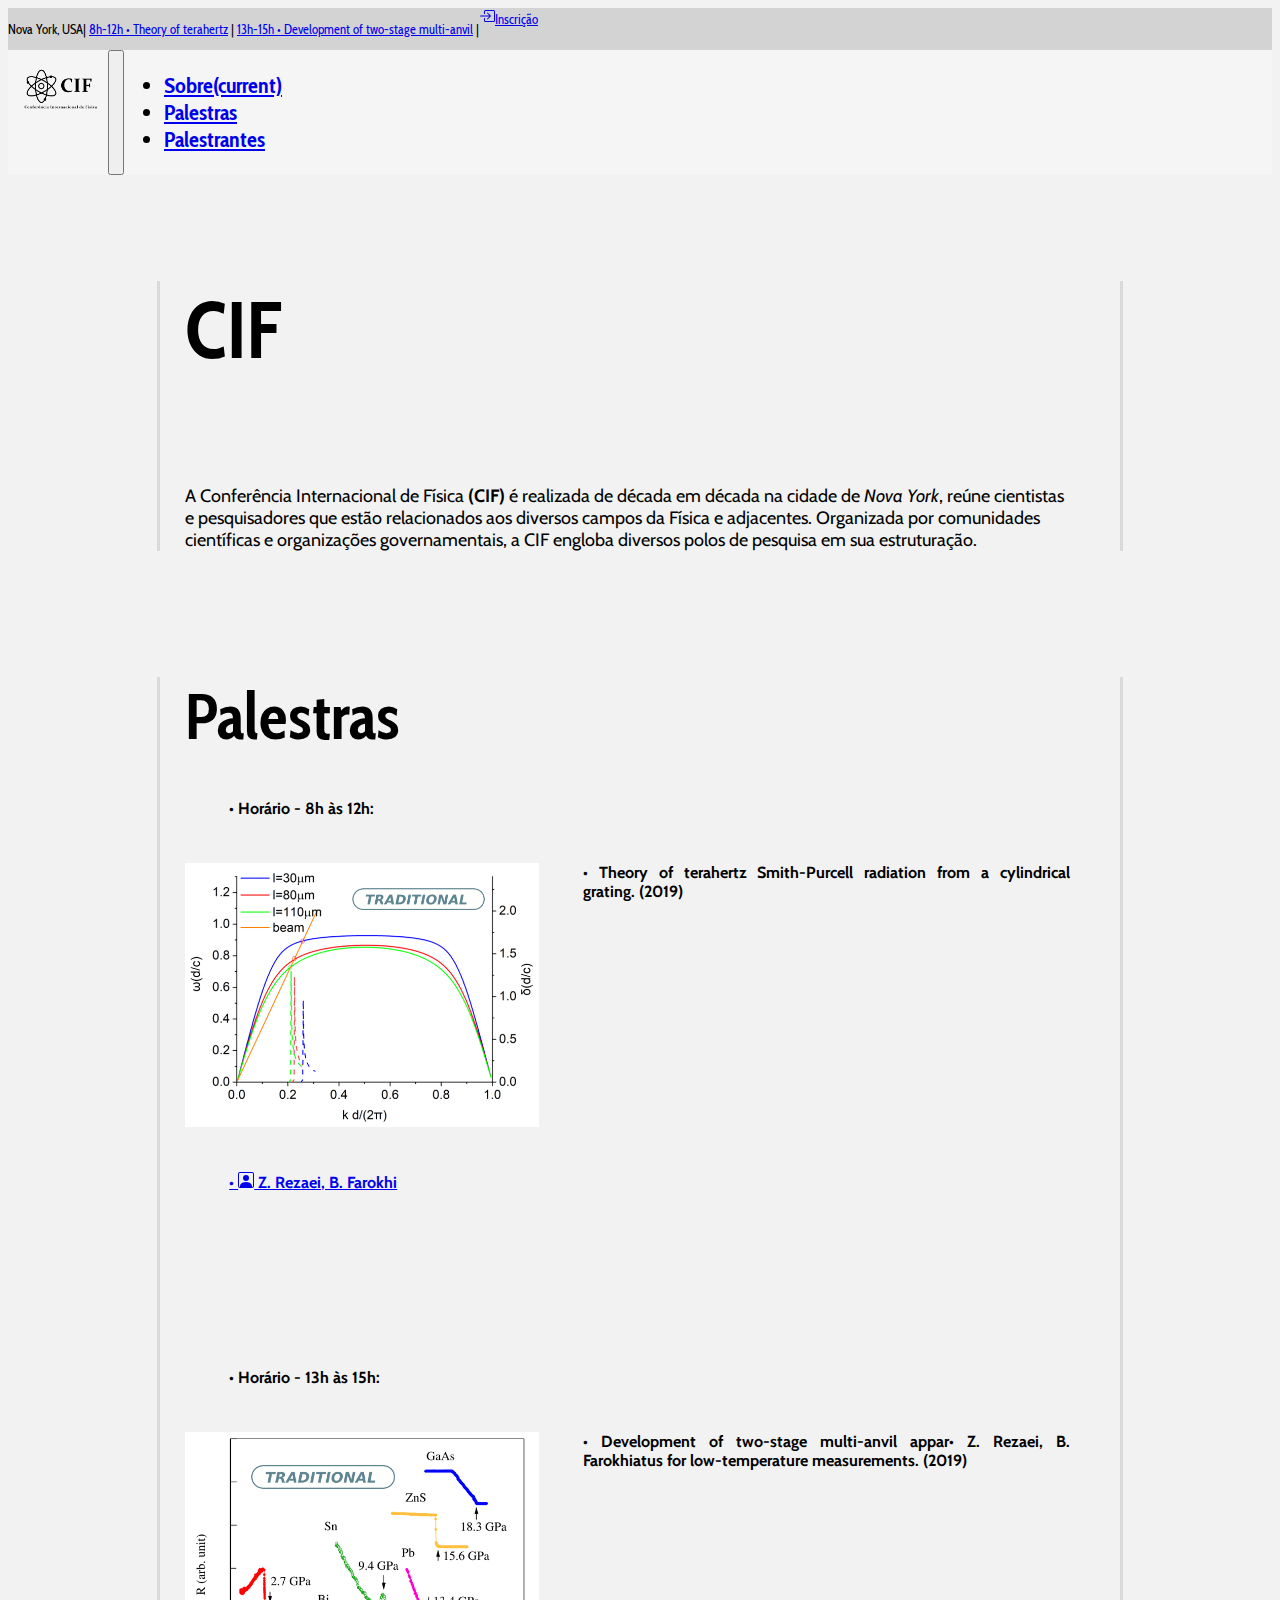
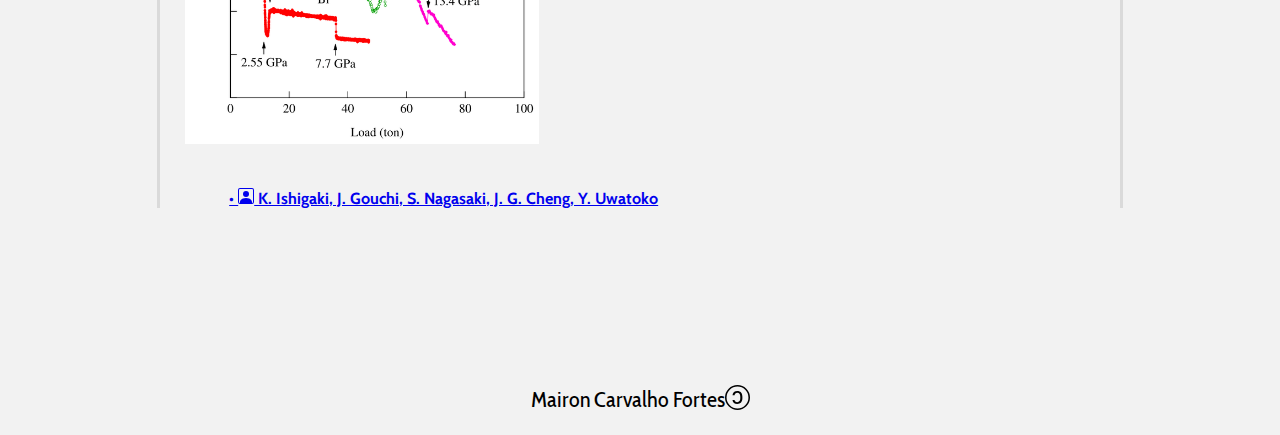
<file: index.html>
<!DOCTYPE html>
<html lang="pt-br">
<head>
    <meta charset="UTF-8">
    <meta name="viewport" content="width=device-width, initial-scale=1.0">
    <link rel="stylesheet" href="style.css">
    <link rel="stylesheet" href="https://cdn.jsdelivr.net/npm/bootstrap@4.1.3/dist/css/bootstrap.min.css" integrity="sha384-MCw98/SFnGE8fJT3GXwEOngsV7Zt27NXFoaoApmYm81iuXoPkFOJwJ8ERdknLPMO" crossorigin="anonymous">    
    <link href='https://fonts.googleapis.com/css?family=Cabin' rel='stylesheet'>
    <link href='https://fonts.googleapis.com/css?family=Cabin Condensed' rel='stylesheet'>
    <title> Conferência Internacional de Física - CIF</title>
</head>

<body>
  <header>
  <div class="upheader">
  <nav id="up" class="navbar" style="background-color: rgb(211, 211, 211); display: flex; font-family: 'Cabin Condensed', 'Gill Sans MT'; font-size: 100%;">
  <p id="city">Nova York, USA</p>
  <p>| <a href="#lec1">8h-12h • Theory of terahertz</a> | <a href="#lec2">13h-15h • Development of two-stage multi-anvil</a> | </p>
    <a href="membership.html"><svg xmlns="http://www.w3.org/2000/svg" width="16" height="16" fill="currentColor" class="bi bi-box-arrow-in-right" viewBox="0 0 16 16">
    <path fill-rule="evenodd" d="M6 3.5a.5.5 0 0 1 .5-.5h8a.5.5 0 0 1 .5.5v9a.5.5 0 0 1-.5.5h-8a.5.5 0 0 1-.5-.5v-2a.5.5 0 0 0-1 0v2A1.5 1.5 0 0 0 6.5 14h8a1.5 1.5 0 0 0 1.5-1.5v-9A1.5 1.5 0 0 0 14.5 2h-8A1.5 1.5 0 0 0 5 3.5v2a.5.5 0 0 0 1 0v-2z"/>
    <path fill-rule="evenodd" d="M11.854 8.354a.5.5 0 0 0 0-.708l-3-3a.5.5 0 1 0-.708.708L10.293 7.5H1.5a.5.5 0 0 0 0 1h8.793l-2.147 2.146a.5.5 0 0 0 .708.708l3-3z"/>
    </svg>Inscrição
    </a>
  </nav>
  </div>




    <nav class="navbar navbar-expand navbar-light" style="background-color: whitesmoke; display: flex; font-family: 'Gill Sans MT Condensed', 'Gill Sans MT'; font-size: min(max(12px, 4vw), 22px);;">
        <a class="navbar-brand" href="index.html"><img src="images/logo.png" style="max-width: 100px;" id="logo"></a>
        <button class="navbar-toggler" type="button" data-bs-toggle="collapse" data-bs-target="#navbarSupportedContent" aria-controls="navbarSupportedContent" aria-expanded="false" aria-label="Toggle Navigation">
          <span class="navbar-toggler-icon"></span>
          </button>

      
        <div class="collapse navbar-collapse" id="navbarSupportedContent">
          <ul class="navbar-nav mr-auto">
            <li class="nav-item active">
              <a class="nav-link" href=#about>Sobre<span class="sr-only">(current)</span></a>
            </li>
            <li class="nav-item">
              <a class="nav-link" href="lectures.html">Palestras</a>
            </li>
            
            <li class="nav-item">
              <a class="nav-link" href="speakers.html">
                  </svg>Palestrantes</a>
            </li>
          </ul>
        </div>
      </nav>
  </header>

  <main>
      <div class="about" id="about">
        <h4>CIF</h4>
        <p> A Conferência Internacional de Física <b>(CIF)</b> é realizada de década em década na cidade de <i>Nova York</i>,
             reúne cientistas e pesquisadores que estão relacionados aos diversos campos da Física e adjacentes. Organizada
             por comunidades científicas e organizações governamentais, a CIF engloba diversos polos de pesquisa em sua estruturação.</p>
    </div>


    <div class="lectures">
      <h4>Palestras</h4>
      <p class="time">• Horário - 8h às 12h: </p>
      <p id="lec1"><img src="images/lecture1.png" width="600%" height="200%><a href="https://www.papersinphysics.org/papersinphysics/article/view/513/307">• Theory of terahertz Smith-Purcell radiation from a cylindrical grating. (2019)</a></p> <p class="authors"><a href="speakers.html">• <svg xmlns="http://www.w3.org/2000/svg" width="16" height="16" fill="currentColor" class="bi bi-person-square" viewBox="0 0 16 16">
        <path d="M11 6a3 3 0 1 1-6 0 3 3 0 0 1 6 0z"/>
        <path d="M2 0a2 2 0 0 0-2 2v12a2 2 0 0 0 2 2h12a2 2 0 0 0 2-2V2a2 2 0 0 0-2-2H2zm12 1a1 1 0 0 1 1 1v12a1 1 0 0 1-1 1v-1c0-1-1-4-6-4s-6 3-6 4v1a1 1 0 0 1-1-1V2a1 1 0 0 1 1-1h12z"/>
      </svg> Z. Rezaei, B. Farokhi</a></p>

      
      <p class="time">• Horário - 13h às 15h:</p>
      <p id ="lec2"><img src="images/lecture2.png" width="600%" height="200%><a href="https://www.papersinphysics.org/papersinphysics/article/view/485/302">• Development of two-stage multi-anvil appar• Z. Rezaei, B. Farokhiatus for low-temperature measurements. (2019)</a></p> <p class="authors"><a href="speakers.html">• <svg xmlns="http://www.w3.org/2000/svg" width="16" height="16" fill="currentColor" class="bi bi-person-square" viewBox="0 0 16 16">
        <path d="M11 6a3 3 0 1 1-6 0 3 3 0 0 1 6 0z"/>
        <path d="M2 0a2 2 0 0 0-2 2v12a2 2 0 0 0 2 2h12a2 2 0 0 0 2-2V2a2 2 0 0 0-2-2H2zm12 1a1 1 0 0 1 1 1v12a1 1 0 0 1-1 1v-1c0-1-1-4-6-4s-6 3-6 4v1a1 1 0 0 1-1-1V2a1 1 0 0 1 1-1h12z"/>
      </svg> K. Ishigaki, J. Gouchi, S. Nagasaki, J. G. Cheng, Y. Uwatoko</a></p>
    </div>


  </main>
  <footer>
    <p>Mairon Carvalho Fortes<svg id= "copyleft"xmlns="http://www.w3.org/2000/svg" width="25" height="25" fill="currentColor" class="bi bi-c-circle" viewBox="0 0 16 16" style="transform: scaleX(-1);">
                            <path d="M1 8a7 7 0 1 0 14 0A7 7 0 0 0 1 8Zm15 0A8 8 0 1 1 0 8a8 8 0 0 1 16 0ZM8.146 4.992c-1.212 0-1.927.92-1.927 2.502v1.06c0 1.571.703 2.462 1.927 2.462.979 0 1.641-.586 1.729-1.418h1.295v.093c-.1 1.448-1.354 2.467-3.03 2.467-2.091 0-3.269-1.336-3.269-3.603V7.482c0-2.261 1.201-3.638 3.27-3.638 1.681 0 2.935 1.054 3.029 2.572v.088H9.875c-.088-.879-.768-1.512-1.729-1.512Z"/>
                            </svg>
    </p>
  </footer>
</body>


</html>
</file>
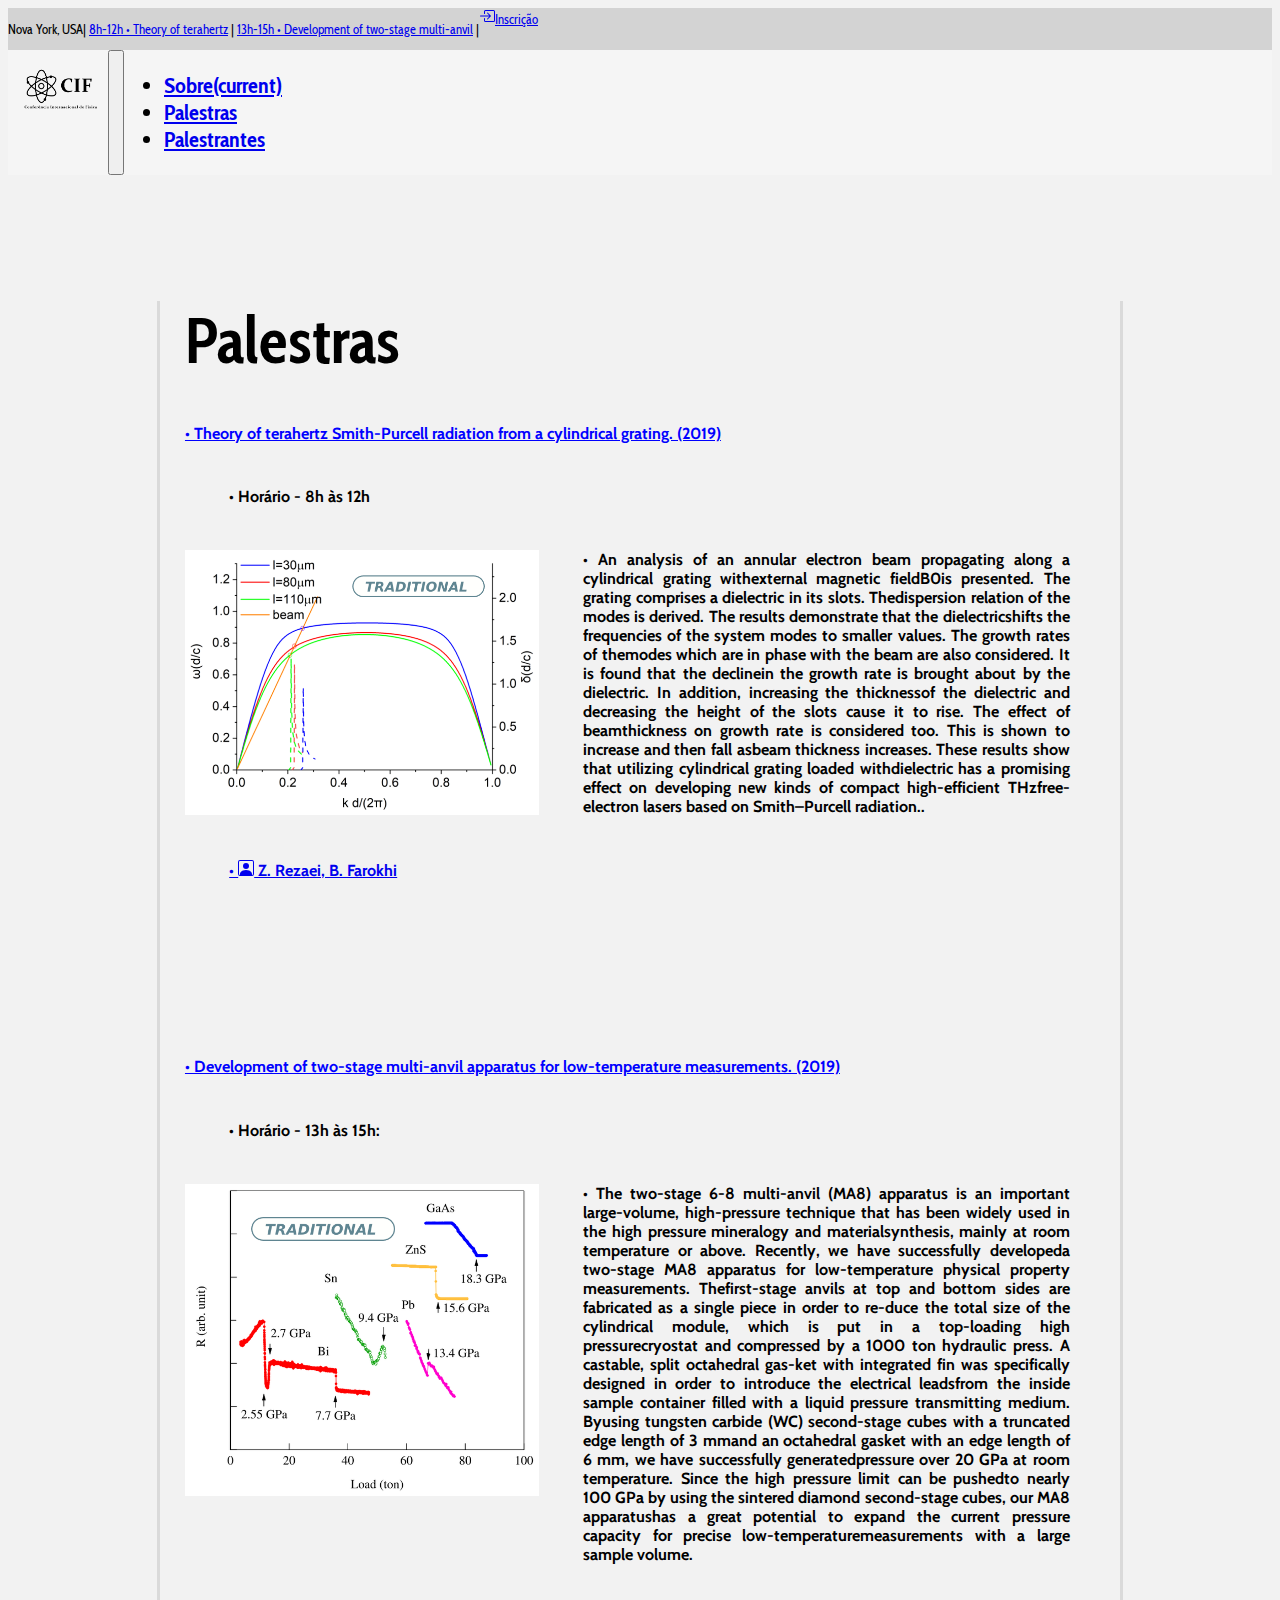
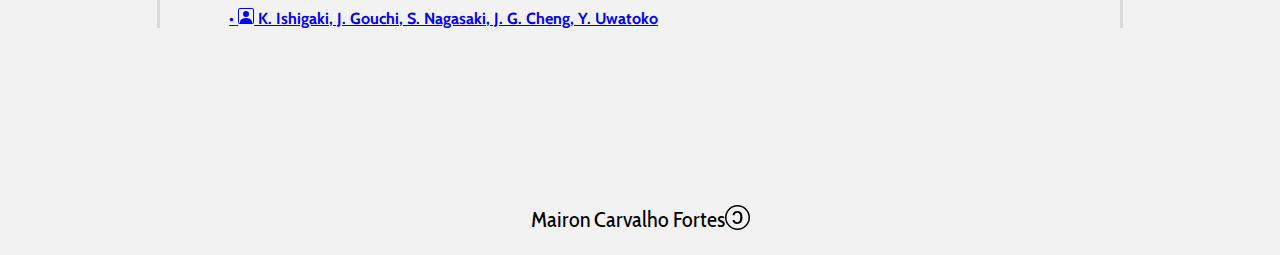
<file: lectures.html>
<!DOCTYPE html>
<html lang="pt-br">
<head>
    <meta charset="UTF-8">
    <meta name="viewport" content="width=device-width, initial-scale=1.0">
    <link rel="stylesheet" href="style.css">
    <link rel="stylesheet" href="https://cdn.jsdelivr.net/npm/bootstrap@4.1.3/dist/css/bootstrap.min.css" integrity="sha384-MCw98/SFnGE8fJT3GXwEOngsV7Zt27NXFoaoApmYm81iuXoPkFOJwJ8ERdknLPMO" crossorigin="anonymous">    
    <link href='https://fonts.googleapis.com/css?family=Cabin' rel='stylesheet'>
    <link href='https://fonts.googleapis.com/css?family=Cabin Condensed' rel='stylesheet'>
    <title>Palestras - CIF</title>
</head>
<body>
  <header>
  <div class="upheader">
    <nav id="up" class="navbar" style="background-color: rgb(211, 211, 211); display: flex; font-family: 'Cabin Condensed', 'Gill Sans MT'; font-size: 100%;">
    <p id="city">Nova York, USA</p>
    <p>| <a href="#lec1">8h-12h • Theory of terahertz</a> | <a href="#lec2">13h-15h • Development of two-stage multi-anvil</a> | </p>
      <a href="membership.html"><svg xmlns="http://www.w3.org/2000/svg" width="16" height="16" fill="currentColor" class="bi bi-box-arrow-in-right" viewBox="0 0 16 16">
      <path fill-rule="evenodd" d="M6 3.5a.5.5 0 0 1 .5-.5h8a.5.5 0 0 1 .5.5v9a.5.5 0 0 1-.5.5h-8a.5.5 0 0 1-.5-.5v-2a.5.5 0 0 0-1 0v2A1.5 1.5 0 0 0 6.5 14h8a1.5 1.5 0 0 0 1.5-1.5v-9A1.5 1.5 0 0 0 14.5 2h-8A1.5 1.5 0 0 0 5 3.5v2a.5.5 0 0 0 1 0v-2z"/>
      <path fill-rule="evenodd" d="M11.854 8.354a.5.5 0 0 0 0-.708l-3-3a.5.5 0 1 0-.708.708L10.293 7.5H1.5a.5.5 0 0 0 0 1h8.793l-2.147 2.146a.5.5 0 0 0 .708.708l3-3z"/>
      </svg>Inscrição
      </a>
    </nav>
    </div>
  
  
  
  
    <nav class="navbar navbar-expand navbar-light" style="background-color: whitesmoke; display: flex; font-family: 'Gill Sans MT Condensed', 'Gill Sans MT'; font-size: min(max(12px, 4vw), 22px);;">
      <a class="navbar-brand" href="index.html"><img src="images/logo.png" style="max-width: 100px;" id="logo"></a>
      <button class="navbar-toggler" type="button" data-bs-toggle="collapse" data-bs-target="#navbarSupportedContent" aria-controls="navbarSupportedContent" aria-expanded="false" aria-label="Toggle Navigation">
        <span class="navbar-toggler-icon"></span>
        </button>

    
      <div class="collapse navbar-collapse" id="navbarSupportedContent">
        <ul class="navbar-nav mr-auto">
          <li class="nav-item active">
            <a class="nav-link" href="#about">Sobre<span class="sr-only">(current)</span></a>
          </li>
          <li class="nav-item">
            <a class="nav-link" href="lectures.html">Palestras</a>
          </li>
          
          <li class="nav-item">
            <a class="nav-link" href="speakers.html">
                </svg>Palestrantes</a>
          </li>
        </ul>
      </div>
    </nav>
  </header>

  <main>
        <div class="lectures">
          <h4>Palestras</h4>
          <p id="lec1"><a id="lecture"href="https://www.papersinphysics.org/papersinphysics/article/view/513/307">• Theory of terahertz Smith-Purcell radiation from a cylindrical grating. (2019)</a></p>
          <p class="time">• Horário - 8h às 12h</p>
          <p id="lec1"><img src="images/lecture1.png" width="600%" height="400%">• An  analysis  of  an  annular  electron  beam  propagating  along  a  cylindrical  grating  withexternal magnetic fieldB0is presented.  The grating comprises a dielectric in its slots.  Thedispersion relation of the modes is derived.  The results demonstrate that the dielectricshifts  the  frequencies  of  the  system  modes  to  smaller  values.   The  growth  rates  of  themodes which are in phase with the beam are also considered.  It is found that the declinein the growth rate is brought about by the dielectric.  In addition, increasing the thicknessof the dielectric and decreasing the height of the slots cause it to rise.  The effect of beamthickness  on  growth  rate  is  considered  too.   This  is  shown  to  increase  and  then  fall  asbeam thickness increases.  These results show that utilizing cylindrical grating loaded withdielectric has a promising effect on developing new kinds of compact high-efficient THzfree-electron lasers based on Smith–Purcell radiation..</p> 
          
          <p class="authors"><a href="speakers.html">• <svg xmlns="http://www.w3.org/2000/svg" width="16" height="16" fill="currentColor" class="bi bi-person-square" viewBox="0 0 16 16">
            <path d="M11 6a3 3 0 1 1-6 0 3 3 0 0 1 6 0z"/>
            <path d="M2 0a2 2 0 0 0-2 2v12a2 2 0 0 0 2 2h12a2 2 0 0 0 2-2V2a2 2 0 0 0-2-2H2zm12 1a1 1 0 0 1 1 1v12a1 1 0 0 1-1 1v-1c0-1-1-4-6-4s-6 3-6 4v1a1 1 0 0 1-1-1V2a1 1 0 0 1 1-1h12z"/>
          </svg> Z. Rezaei, B. Farokhi 

          <p id ="lec2"><a href="https://www.papersinphysics.org/papersinphysics/article/view/485/302">• Development of two-stage multi-anvil apparatus for low-temperature measurements. (2019)</a></p>
          <p class="time">• Horário - 13h às 15h:</p>
          <p id= "lec2"><img src="images/lecture2.png" width="600%" height="200%"> • The  two-stage  6-8  multi-anvil  (MA8)  apparatus  is  an  important  large-volume,  high-pressure technique that has been widely used in the high pressure mineralogy and materialsynthesis, mainly at room temperature or above.  Recently, we have successfully developeda  two-stage  MA8  apparatus  for  low-temperature  physical  property  measurements.   Thefirst-stage anvils at top and bottom sides are fabricated as a single piece in order to re-duce the total size of the cylindrical module, which is put in a top-loading high pressurecryostat and compressed by a 1000 ton hydraulic press.  A castable, split octahedral gas-ket with integrated fin was specifically designed in order to introduce the electrical leadsfrom the inside sample container filled with a liquid pressure transmitting medium.  Byusing tungsten carbide (WC) second-stage cubes with a truncated edge length of 3 mmand an octahedral gasket with an edge length of 6 mm,  we have successfully generatedpressure over 20 GPa at room temperature.  Since the high pressure limit can be pushedto nearly 100 GPa by using the sintered diamond second-stage cubes, our MA8 apparatushas a great potential to expand the current pressure capacity for precise low-temperaturemeasurements with a large sample volume.</p> 
          
          <p class="authors"><a href="speakers.html">• <svg xmlns="http://www.w3.org/2000/svg" width="16" height="16" fill="currentColor" class="bi bi-person-square" viewBox="0 0 16 16">
            <path d="M11 6a3 3 0 1 1-6 0 3 3 0 0 1 6 0z"/>
            <path d="M2 0a2 2 0 0 0-2 2v12a2 2 0 0 0 2 2h12a2 2 0 0 0 2-2V2a2 2 0 0 0-2-2H2zm12 1a1 1 0 0 1 1 1v12a1 1 0 0 1-1 1v-1c0-1-1-4-6-4s-6 3-6 4v1a1 1 0 0 1-1-1V2a1 1 0 0 1 1-1h12z"/>
          </svg> K. Ishigaki, J. Gouchi, S. Nagasaki, J. G. Cheng, Y. Uwatoko</a></p>
        </div>
  </main>

    <footer>
        <p>Mairon Carvalho Fortes<svg id= "copyleft"xmlns="http://www.w3.org/2000/svg" width="25" height="25" fill="currentColor" class="bi bi-c-circle" viewBox="0 0 16 16" style="transform: scaleX(-1);">
                                <path d="M1 8a7 7 0 1 0 14 0A7 7 0 0 0 1 8Zm15 0A8 8 0 1 1 0 8a8 8 0 0 1 16 0ZM8.146 4.992c-1.212 0-1.927.92-1.927 2.502v1.06c0 1.571.703 2.462 1.927 2.462.979 0 1.641-.586 1.729-1.418h1.295v.093c-.1 1.448-1.354 2.467-3.03 2.467-2.091 0-3.269-1.336-3.269-3.603V7.482c0-2.261 1.201-3.638 3.27-3.638 1.681 0 2.935 1.054 3.029 2.572v.088H9.875c-.088-.879-.768-1.512-1.729-1.512Z"/>
                                </svg>
        </p>
      </footer>
</body>
</html>
</file>
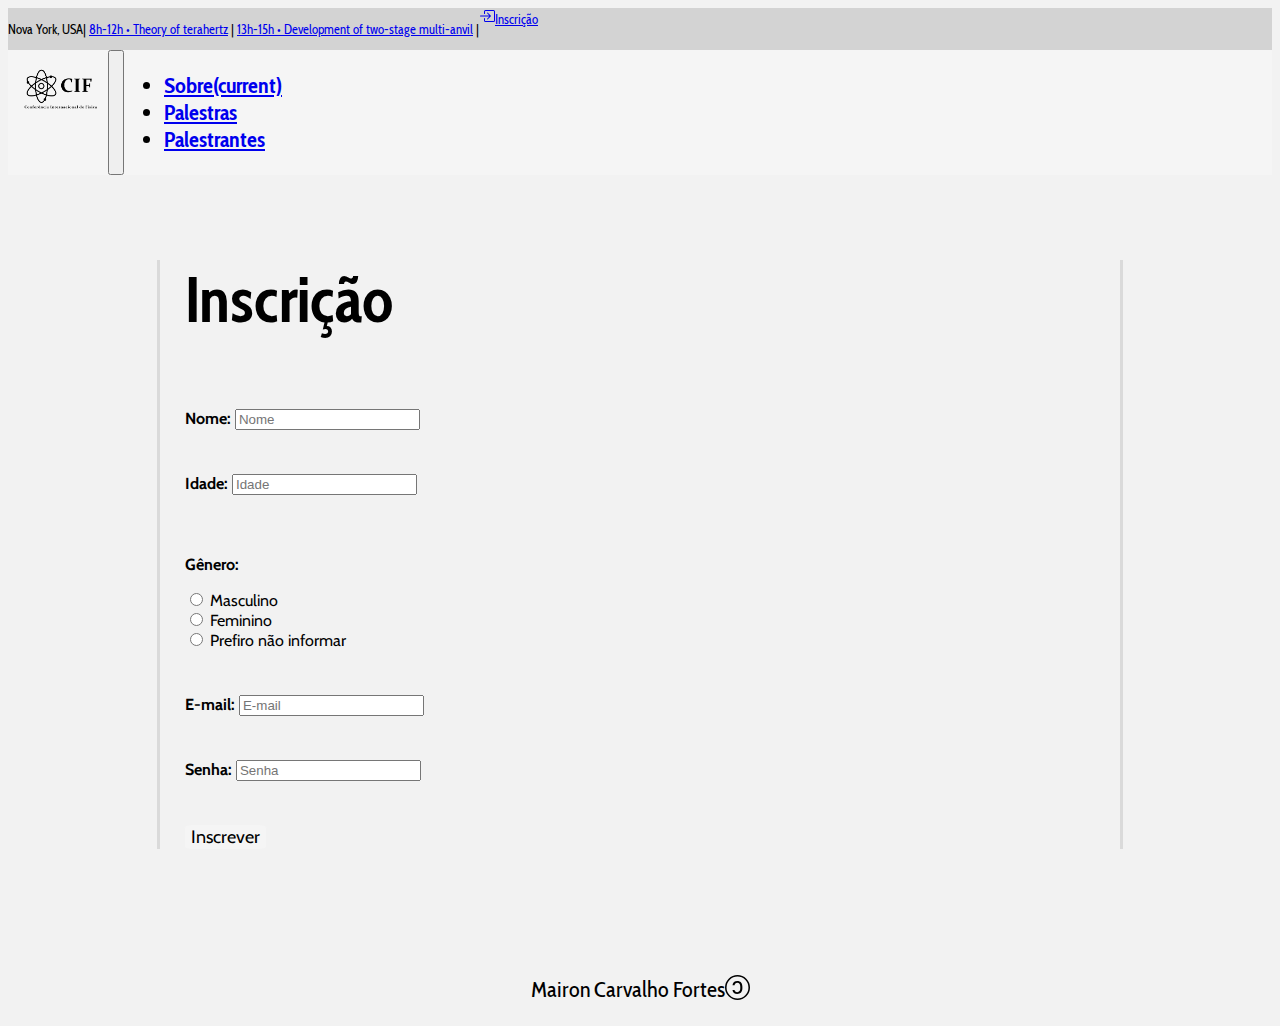
<file: membership.html>
<!DOCTYPE html>
<html lang="pt-br">
<head>
    <meta charset="UTF-8">
    <meta name="viewport" content="width=device-width, initial-scale=1.0">
    <link rel="stylesheet" href="style.css">
    <link rel="stylesheet" href="https://cdn.jsdelivr.net/npm/bootstrap@4.1.3/dist/css/bootstrap.min.css" integrity="sha384-MCw98/SFnGE8fJT3GXwEOngsV7Zt27NXFoaoApmYm81iuXoPkFOJwJ8ERdknLPMO" crossorigin="anonymous">    
    <link href='https://fonts.googleapis.com/css?family=Cabin' rel='stylesheet'>
    <link href='https://fonts.googleapis.com/css?family=Cabin Condensed' rel='stylesheet'>
    <title>Entrar - CIF</title>
</head>
<body>
  <header>
  <div class="upheader">
    <nav id="up" class="navbar" style="background-color: rgb(211, 211, 211); display: flex; font-family: 'Cabin Condensed', 'Gill Sans MT'; font-size: 100%;">
    <p id="city">Nova York, USA</p>
    <p>| <a href="#lec1">8h-12h • Theory of terahertz</a> | <a href="#lec2">13h-15h • Development of two-stage multi-anvil</a> | </p>
      <a href="membership.html"><svg xmlns="http://www.w3.org/2000/svg" width="16" height="16" fill="currentColor" class="bi bi-box-arrow-in-right" viewBox="0 0 16 16">
      <path fill-rule="evenodd" d="M6 3.5a.5.5 0 0 1 .5-.5h8a.5.5 0 0 1 .5.5v9a.5.5 0 0 1-.5.5h-8a.5.5 0 0 1-.5-.5v-2a.5.5 0 0 0-1 0v2A1.5 1.5 0 0 0 6.5 14h8a1.5 1.5 0 0 0 1.5-1.5v-9A1.5 1.5 0 0 0 14.5 2h-8A1.5 1.5 0 0 0 5 3.5v2a.5.5 0 0 0 1 0v-2z"/>
      <path fill-rule="evenodd" d="M11.854 8.354a.5.5 0 0 0 0-.708l-3-3a.5.5 0 1 0-.708.708L10.293 7.5H1.5a.5.5 0 0 0 0 1h8.793l-2.147 2.146a.5.5 0 0 0 .708.708l3-3z"/>
      </svg>Inscrição
      </a>
    </nav>
    </div>
  
  
  
  
    <nav class="navbar navbar-expand navbar-light" style="background-color: whitesmoke; display: flex; font-family: 'Gill Sans MT Condensed', 'Gill Sans MT'; font-size: min(max(12px, 4vw), 22px);;">
      <a class="navbar-brand" href="index.html"><img src="images/logo.png" style="max-width: 100px;" id="logo"></a>
      <button class="navbar-toggler" type="button" data-bs-toggle="collapse" data-bs-target="#navbarSupportedContent" aria-controls="navbarSupportedContent" aria-expanded="false" aria-label="Toggle Navigation">
        <span class="navbar-toggler-icon"></span>
        </button>

    
      <div class="collapse navbar-collapse" id="navbarSupportedContent">
        <ul class="navbar-nav mr-auto">
          <li class="nav-item active">
            <a class="nav-link" href="#about">Sobre<span class="sr-only">(current)</span></a>
          </li>
          <li class="nav-item">
            <a class="nav-link" href="lectures.html">Palestras</a>
          </li>
          
          <li class="nav-item">
            <a class="nav-link" href="speakers.html">
                </svg>Palestrantes</a>
          </li>
        </ul>
      </div>
    </nav>
  </header>

  <main>
      <div class="member">
        <form id="login" method="post">
          <h4>Inscrição</h4>
          <div class="container">
            
            <label for="name"><b>Nome:</b></label>
            <input type="text" placeholder="Nome" name="name" required style="margin-bottom: 5%;">
            <br>
            <label for="age"><b>Idade:</b></label>
            <input type="text" placeholder="Idade" name="age" required style="margin-bottom: 5%;">
            <br>
            <div id="gendersection">
              <p style="font-weight: bold;">Gênero: </p>
              <input type="radio" id="html" name="gender" value="male">
              <label for="male">Masculino</label><br>
              <input type="radio" id="css" name="gender" value="female">
              <label for="female">Feminino</label><br>
              <input type="radio" id="notspecified" name="gender" value="notspecified">
              <label for="notspecified">Prefiro não informar</label>
            </div>
            
            <label for="email"><b>E-mail:</b></label>
            <input type="text" placeholder="E-mail" name="email" required style="margin-bottom: 5%;">
            <br>
            <label for="password"><b>Senha:</b></label>
            <input type="password" placeholder="Senha" name="psw" required style="margin-bottom: 5%;">
            <br>
            <button id="submit" type="submit" style="background-color: whitesmoke; border-style: hidden; border-radius: 10%;font-family: 'Cabin', 'Gill Sans MT', Calibri, 'Trebuchet MS', sans-serif; font-size: large;">Inscrever</button>
          </div>
        </form> 
      </div>
  </main>
  
  <footer>
    <p>Mairon Carvalho Fortes<svg id= "copyleft"xmlns="http://www.w3.org/2000/svg" width="25" height="25" fill="currentColor" class="bi bi-c-circle" viewBox="0 0 16 16" style="transform: scaleX(-1);">
    <path d="M1 8a7 7 0 1 0 14 0A7 7 0 0 0 1 8Zm15 0A8 8 0 1 1 0 8a8 8 0 0 1 16 0ZM8.146 4.992c-1.212 0-1.927.92-1.927 2.502v1.06c0 1.571.703 2.462 1.927 2.462.979 0 1.641-.586 1.729-1.418h1.295v.093c-.1 1.448-1.354 2.467-3.03 2.467-2.091 0-3.269-1.336-3.269-3.603V7.482c0-2.261 1.201-3.638 3.27-3.638 1.681 0 2.935 1.054 3.029 2.572v.088H9.875c-.088-.879-.768-1.512-1.729-1.512Z"/>
    </svg>
    </p>
  </footer>
</body>
</html>
</file>
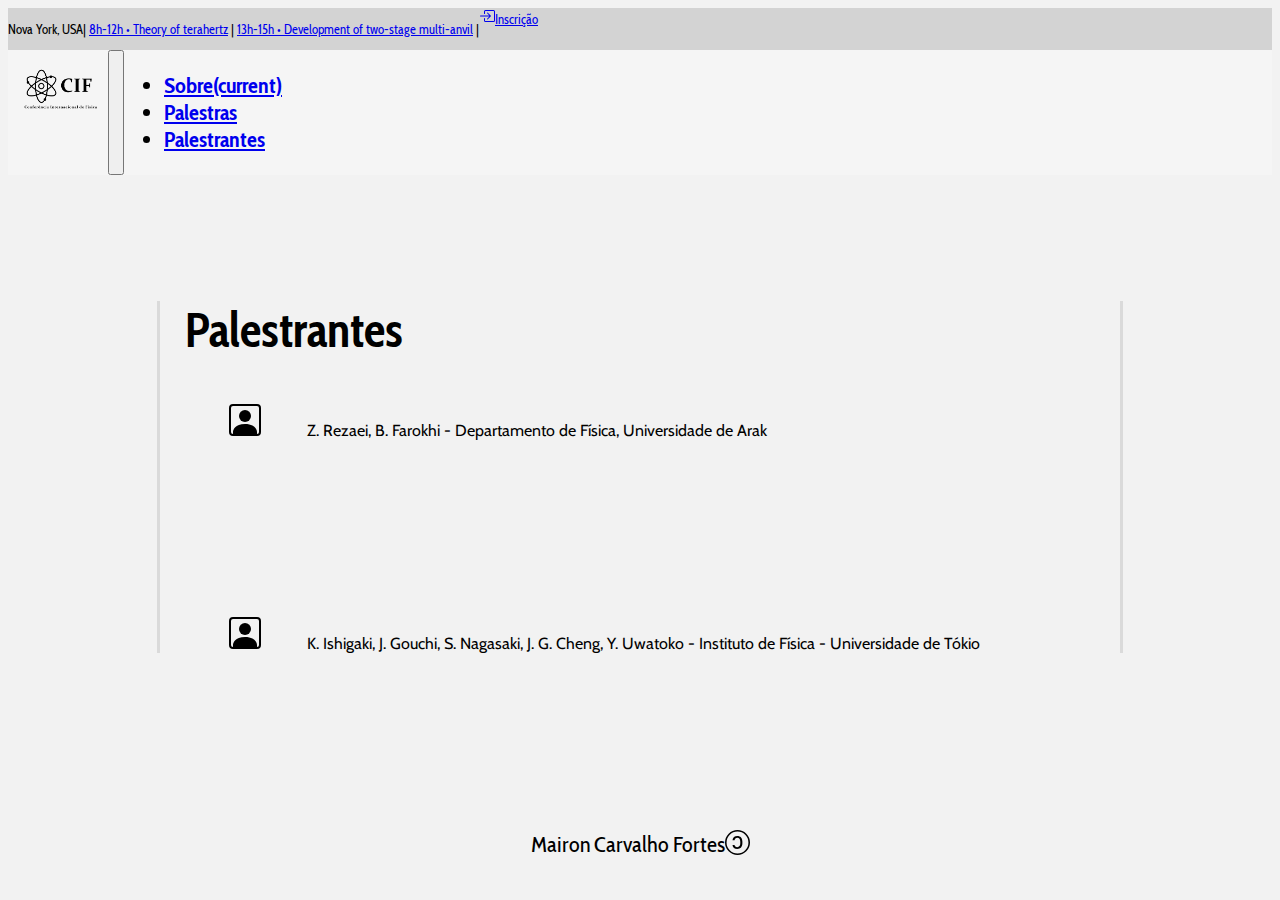
<file: speakers.html>
<!DOCTYPE html>
<html lang="pt-br">
<head>
    <meta charset="UTF-8">
    <meta name="viewport" content="width=device-width, initial-scale=1.0">
    <link rel="stylesheet" href="style.css">
    <link rel="stylesheet" href="https://cdn.jsdelivr.net/npm/bootstrap@4.1.3/dist/css/bootstrap.min.css" integrity="sha384-MCw98/SFnGE8fJT3GXwEOngsV7Zt27NXFoaoApmYm81iuXoPkFOJwJ8ERdknLPMO" crossorigin="anonymous">    
    <link href='https://fonts.googleapis.com/css?family=Cabin' rel='stylesheet'>
    <link href='https://fonts.googleapis.com/css?family=Cabin Condensed' rel='stylesheet'>
    <title>Pesquisadores - CIF</title>
</head>
<body>
  <header>
  <div class="upheader">
    <nav id="up" class="navbar" style="background-color: rgb(211, 211, 211); display: flex; font-family: 'Cabin Condensed', 'Gill Sans MT'; font-size: 100%;">
    <p id="city">Nova York, USA</p>
    <p>| <a href="#lec1">8h-12h • Theory of terahertz</a> | <a href="#lec2">13h-15h • Development of two-stage multi-anvil</a> | </p>
      <a href="membership.html"><svg xmlns="http://www.w3.org/2000/svg" width="16" height="16" fill="currentColor" class="bi bi-box-arrow-in-right" viewBox="0 0 16 16">
      <path fill-rule="evenodd" d="M6 3.5a.5.5 0 0 1 .5-.5h8a.5.5 0 0 1 .5.5v9a.5.5 0 0 1-.5.5h-8a.5.5 0 0 1-.5-.5v-2a.5.5 0 0 0-1 0v2A1.5 1.5 0 0 0 6.5 14h8a1.5 1.5 0 0 0 1.5-1.5v-9A1.5 1.5 0 0 0 14.5 2h-8A1.5 1.5 0 0 0 5 3.5v2a.5.5 0 0 0 1 0v-2z"/>
      <path fill-rule="evenodd" d="M11.854 8.354a.5.5 0 0 0 0-.708l-3-3a.5.5 0 1 0-.708.708L10.293 7.5H1.5a.5.5 0 0 0 0 1h8.793l-2.147 2.146a.5.5 0 0 0 .708.708l3-3z"/>
      </svg>Inscrição
      </a>
    </nav>
    </div>
  
  
  
  
    <nav class="navbar navbar-expand navbar-light" style="background-color: whitesmoke; display: flex; font-family: 'Gill Sans MT Condensed', 'Gill Sans MT'; font-size: min(max(12px, 4vw), 22px);;">
      <a class="navbar-brand" href="index.html"><img src="images/logo.png" style="width: 100px;" id="logo"></a>
      <button class="navbar-toggler" type="button" data-bs-toggle="collapse" data-bs-target="#navbarSupportedContent" aria-controls="navbarSupportedContent" aria-expanded="false" aria-label="Toggle Navigation">
        <span class="navbar-toggler-icon"></span>
        </button>

    
      <div class="collapse navbar-collapse" id="navbarSupportedContent">
        <ul class="navbar-nav mr-auto">
          <li class="nav-item active">
            <a class="nav-link" href="#about">Sobre<span class="sr-only">(current)</span></a>
          </li>
          <li class="nav-item">
            <a class="nav-link" href="lectures.html">Palestras</a>
          </li>
          
          <li class="nav-item">
            <a class="nav-link" href="speakers.html">
                </svg>Palestrantes</a>
          </li>
        </ul>
      </div>
    </nav>
  </header>

  <main>
    <div class="speakerlist">
      <h4>Palestrantes</h4>
        <p class="authors"><svg xmlns="http://www.w3.org/2000/svg" width="32" height="32" fill="currentColor" class="bi bi-person-square" viewBox="0 0 16 16" style="margin-right: 5%;">
        <path d="M11 6a3 3 0 1 1-6 0 3 3 0 0 1 6 0z"/>
        <path d="M2 0a2 2 0 0 0-2 2v12a2 2 0 0 0 2 2h12a2 2 0 0 0 2-2V2a2 2 0 0 0-2-2H2zm12 1a1 1 0 0 1 1 1v12a1 1 0 0 1-1 1v-1c0-1-1-4-6-4s-6 3-6 4v1a1 1 0 0 1-1-1V2a1 1 0 0 1 1-1h12z"/>
      </svg> Z. Rezaei, B. Farokhi - Departamento de Física, Universidade de Arak</p>
  
        <p class="authors"><svg xmlns="http://www.w3.org/2000/svg" width="32" height="32" fill="currentColor" class="bi bi-person-square" viewBox="0 0 16 16" style="margin-right: 5%;">
        <path d="M11 6a3 3 0 1 1-6 0 3 3 0 0 1 6 0z"/>
        <path d="M2 0a2 2 0 0 0-2 2v12a2 2 0 0 0 2 2h12a2 2 0 0 0 2-2V2a2 2 0 0 0-2-2H2zm12 1a1 1 0 0 1 1 1v12a1 1 0 0 1-1 1v-1c0-1-1-4-6-4s-6 3-6 4v1a1 1 0 0 1-1-1V2a1 1 0 0 1 1-1h12z"/>
      </svg> K. Ishigaki, J. Gouchi, S. Nagasaki, J. G. Cheng, Y. Uwatoko - Instituto de Física - Universidade de Tókio</p>
    </div>
  </main>

        <footer>
          <p>Mairon Carvalho Fortes<svg id= "copyleft"xmlns="http://www.w3.org/2000/svg" width="25" height="25" fill="currentColor" class="bi bi-c-circle" viewBox="0 0 16 16" style="transform: scaleX(-1);">
                                  <path d="M1 8a7 7 0 1 0 14 0A7 7 0 0 0 1 8Zm15 0A8 8 0 1 1 0 8a8 8 0 0 1 16 0ZM8.146 4.992c-1.212 0-1.927.92-1.927 2.502v1.06c0 1.571.703 2.462 1.927 2.462.979 0 1.641-.586 1.729-1.418h1.295v.093c-.1 1.448-1.354 2.467-3.03 2.467-2.091 0-3.269-1.336-3.269-3.603V7.482c0-2.261 1.201-3.638 3.27-3.638 1.681 0 2.935 1.054 3.029 2.572v.088H9.875c-.088-.879-.768-1.512-1.729-1.512Z"/>
                                  </svg>
          </p>
        </footer>
</body>
</html>
</file>
<file: style.css>
body {
    background-color: #f2f2f2;
    font-family:'Cabin', 'Gill Sans MT', Calibri, 'Trebuchet MS', sans-serif;

}

#logo:hover {
    filter:invert(100%);
}

#navbarSupportedContent{
    font-weight: bold;
    font-family: 'Cabin Condensed', 'Gill Sans', 'Gill Sans MT', Calibri, 'Trebuchet MS', sans-serif;

}


.upheader {
    font-size: small;
    color: black;
}
#city{
    margin-top: 1%;
}

.about {

    border-left-style:solid;
    border-right-style: solid;
    border-color: rgb(218, 218, 218);
    margin-top: 6%;
    margin-left: auto;
    margin-right: auto;
    margin-bottom: 5%;
    width: 70%;
    padding-left: 2%;
    padding-right: 4%;

}
.about > h4{
    font-size: 500%;
    font-family: 'Cabin Condensed', 'Gill Sans', 'Gill Sans MT', Calibri, 'Trebuchet MS', sans-serif;


}
.about > p{
    font-family: 'Cabin', 'Gill Sans MT', Calibri, 'Trebuchet MS', sans-serif;
    font-size: large;

}

.lectures, .speakers, .areas ,.speakerlist{
    border-left-style:solid;
    border-right-style: solid;
    border-color: rgb(218, 218, 218);
    margin-top: 10%;
    margin-left: auto;
    margin-right: auto;
    margin-bottom: 10%;
    width: 70%;
    padding-left: 2%;
    padding-right: 4%;


}

.lectures > h4 {
    font-size: 400%;
    font-family: 'Cabin Condensed', 'Gill Sans', 'Gill Sans MT', Calibri, 'Trebuchet MS', sans-serif;
    margin-bottom: 5%;

}

.lectures > p {
    display: flex;
    font-size: 100%;
    font-family: 'Cabin', 'Gill Sans MT', Calibri, 'Trebuchet MS', sans-serif;
    text-align: justify;
    font-weight: bold;
}

.speakerlist > p {
    margin-left: 5%;
    font-size: 100%;
    font-family: 'Cabin', 'Gill Sans MT', Calibri, 'Trebuchet MS', sans-serif;
    text-align: justify;

}

.speakerlist > h4 {
    font-size: 300%;
    font-family: 'Cabin Condensed', 'Gill Sans', 'Gill Sans MT', Calibri, 'Trebuchet MS', sans-serif;
    margin-bottom: 5%;
    
}

footer > p{
    display: flex;
    margin-left: auto;
    margin-right: auto;
    width: 50%;
    justify-content: center;
    font-family: 'Cabin Condensed', 'Gill Sans', 'Gill Sans MT', Calibri, 'Trebuchet MS', sans-serif;
    font-size: 140%;
}


.navbar {

    padding-bottom: 0 !important;
    padding-top: 0 !important;
}



.member{
    border-left-style:solid;
    border-right-style: solid;
    border-color: rgb(218, 218, 218);
    margin-top: 6%;
    margin-left: auto;
    margin-right: auto;
    margin-bottom: 10%;
    width: 70%;
    padding-left: 2%;
    padding-right: 4%;
}

.member > button, label {

    font-family: 'Cabin', 'Gill Sans MT', Calibri, 'Trebuchet MS', sans-serif;

}

#login> h4 {
    margin-bottom: 8%;
    font-size: 400%;
    font-family: 'Cabin Condensed', 'Gill Sans', 'Gill Sans MT', Calibri, 'Trebuchet MS', sans-serif;
}

#gendersection {
    margin-bottom: 5%;

}

p > img {
    max-width:40%;

}

#lec1 > a{
    color: blue;
}

#lec2 > a{
    color: blue;
    
}

.authors{
    margin-left: 5%;

    margin-bottom: 20%;

}

.time{
    margin-left: 5%;
    margin-bottom: 5%;

}


#lec1, #lec2{
    display: flex;
    gap: 5%;
    margin-bottom: 5%;
}
</file>
